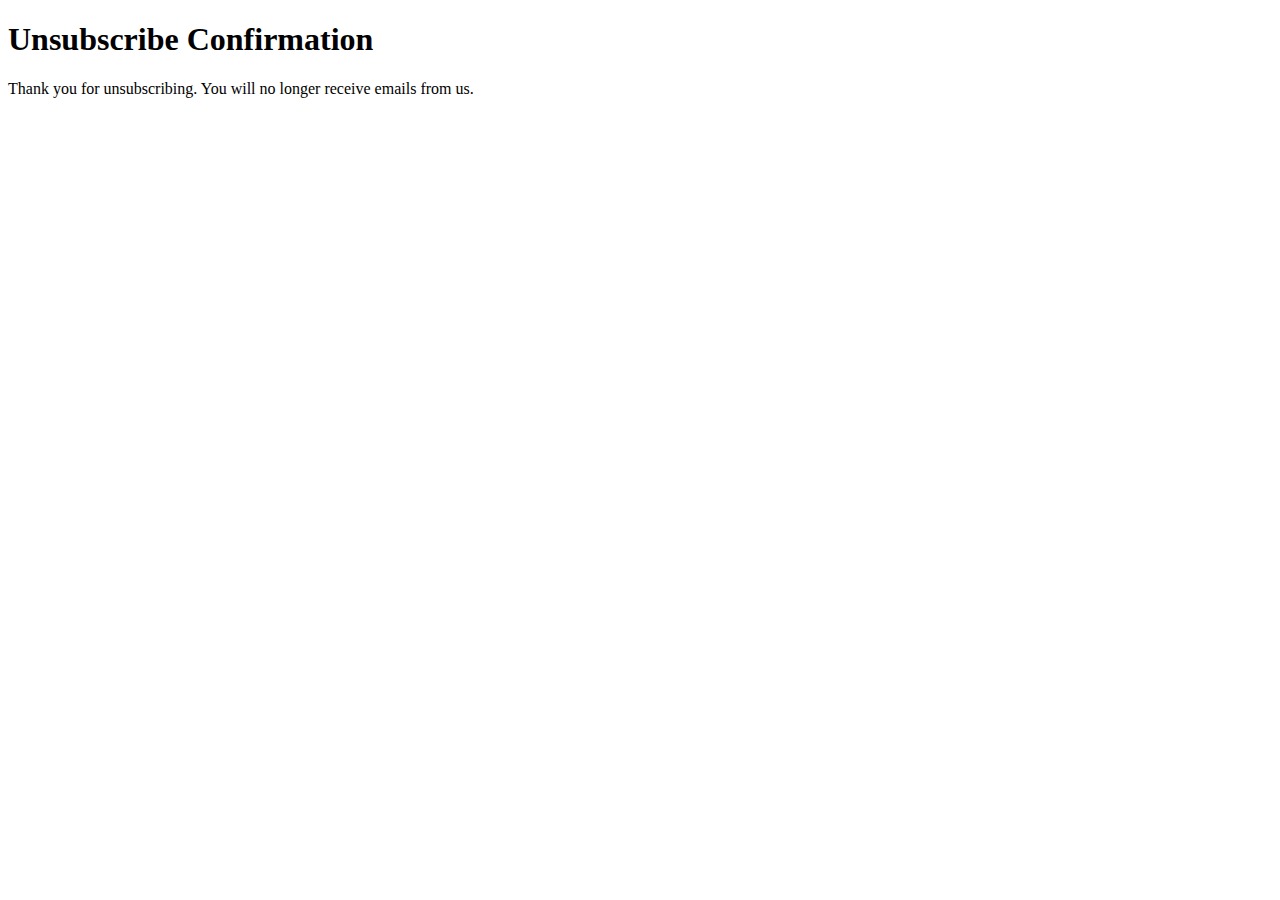
<file: opt-out.html>
<!DOCTYPE html>
<html lang="en">
<head>
    <meta charset="UTF-8">
    <meta name="viewport" content="width=device-width, initial-scale=1.0">
    <title>Opt-Out</title>
</head>
<body>
    <h1>Unsubscribe Confirmation</h1>
    <p>Thank you for unsubscribing. You will no longer receive emails from us.</p>
</body>
</html>
</file>
